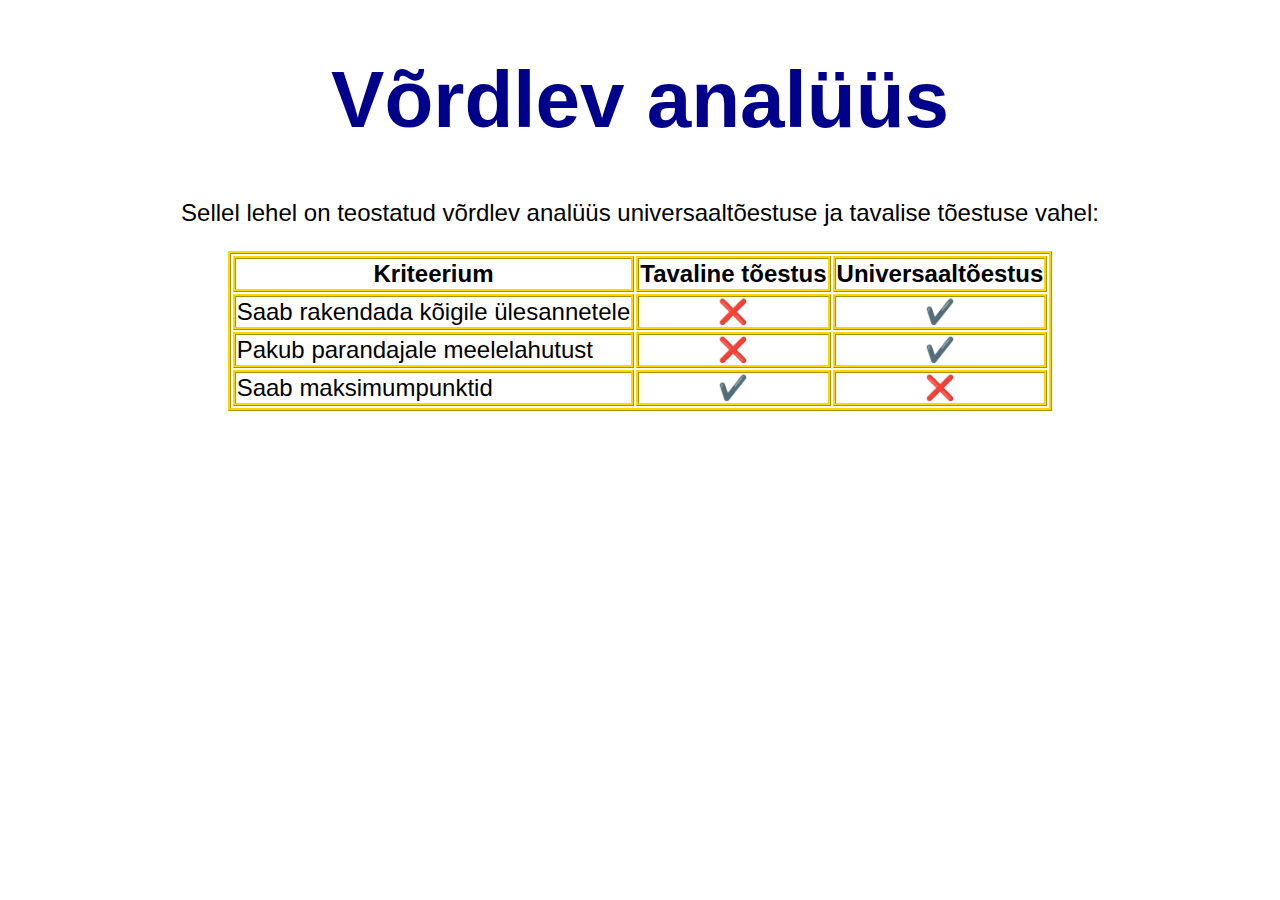
<file: teine.html>
<!DOCTYPE html>
<html lang="en">

<head>
    <title>Võrdlev analüüs | Universaaltõestus</title>
    <meta charset="UTF-8">
    <link rel="stylesheet" href="main.css">
</head>

<body class="text-container centered-text">
    <div>
        <h1>Võrdlev analüüs</h1>
        <p>
            Sellel lehel on teostatud võrdlev analüüs universaaltõestuse ja tavalise tõestuse vahel:
        </p>
        <table>
            <tr>
              <th>Kriteerium</th>
              <th>Tavaline tõestus</th>
              <th>Universaaltõestus</th>
            </tr>
            <tr>
              <td>Saab rakendada kõigile ülesannetele</td>
              <td>❌</td>
              <td>✔️</td>
            </tr>
            <tr>
                <td>Pakub parandajale meelelahutust</td>
                <td>❌</td>
                <td>✔️</td>
              </tr>
            <tr>
              <td>Saab maksimumpunktid</td>
              <td>✔️</td>
              <td>❌</td>
            </tr>
        </table>          
    </div>
</body>

</html>
</file>
<file: main.css>
h1 {
    font-family: "Charcoal", sans-serif;
    font-size: 5rem;
    color: darkblue;
    text-align: center;
}

h2 {
    font-family: "Charcoal", sans-serif;
    font-size: 2.5rem;
    color: darkblue;
    text-align: center;
}

.text-container {
    font-family: "Verdana", "Geneva", sans-serif;
    padding-left: 20px;
    padding-right: 20px;
    font-size: 1.5rem;
    text-align: justify;
    background-image: url("https://www.onlygfx.com/wp-content/uploads/2019/04/6-rough-seamless-recycled-vintage-paper-texture-1.jpg");
}

.centered-text {
    text-align: center;
}

.col-container {
    display: flex;
}

.col {
    flex: 50%;
}

.img-container {
    text-align: center;
}

img {
    border: 20px outset brown;
}

table {
    margin-left: auto;
    margin-right: auto;
}

table, th, td {
    border: 3px ridge gold;
    text-align: center;
}

td:first-child {
    text-align: left;
    font-size: 1.5rem;
}
</file>
